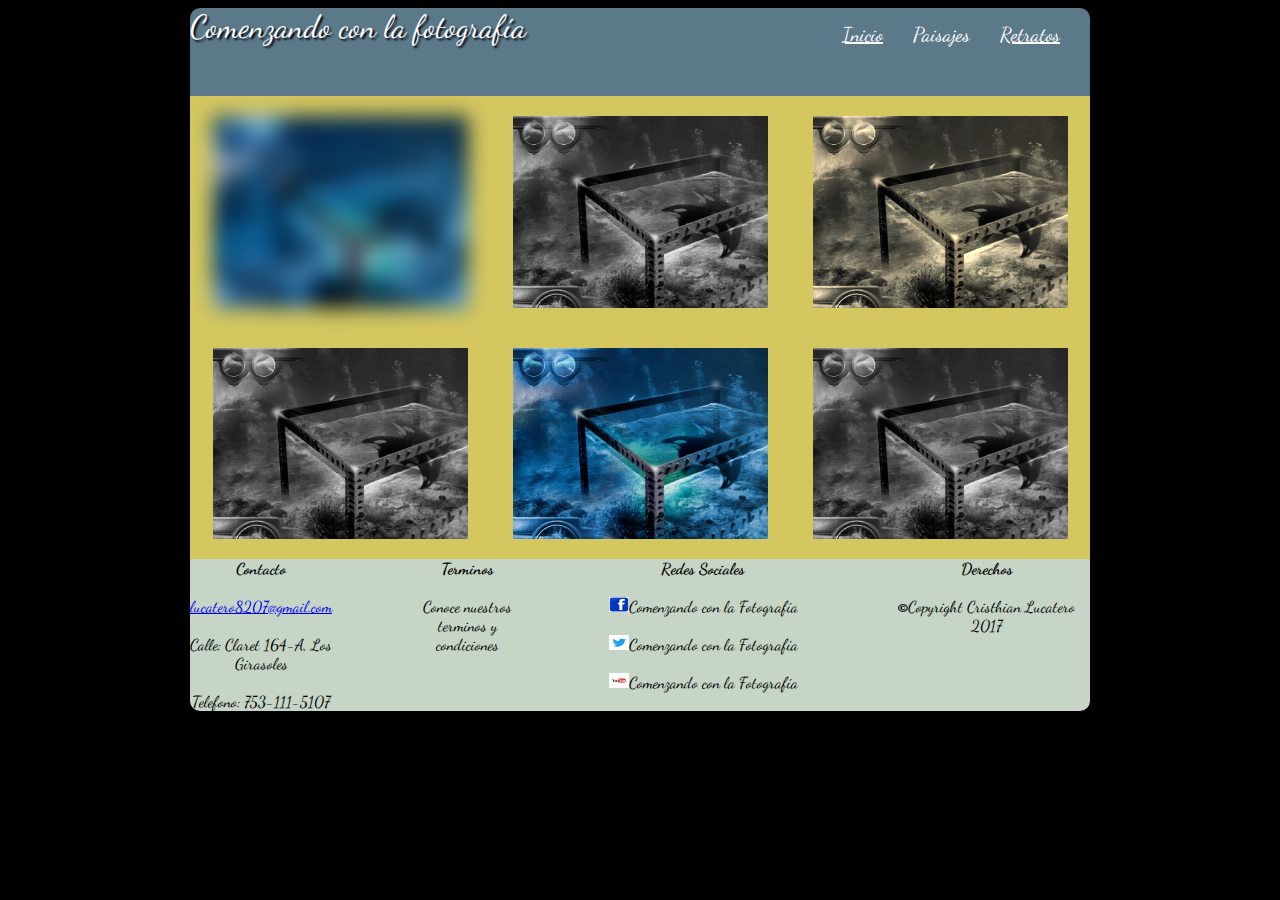
<file: Vinculos/HTML/paisajes.html>
<html>
<head>
	<title>Comenzando con la Fotografía</title>
	<link rel="stylesheet" href="../../css/estilos.css">
	<link href="https://fonts.googleapis.com/css?family=Dancing+Script" rel="stylesheet" >
	<meta charset="utf-8">
</head>
<body>
<header>
	<div class="Encabezado">
		Comenzando con la fotografía
		<a class="Enlace" href="retratos.html">Retratos</a>
		<a class="Actual" href="paisajes.html">Paisajes</a>
		<a class="Enlace" href="../../Index.html">Inicio</a>
	</div>
	<section id="contenido">
		<div class="contenedorpais">
			<div >
				<img id="imagen8" src="../../imagenes/ST1.jpg" >
				<img id="imagen9" src="../../imagenes/ST1.jpg" >
			</div>
			<div >
				<img id="imagen10" src="../../imagenes/ST1.jpg" >
				<img id="imagen11" src="../../imagenes/ST1.jpg" >
			</div>
			<div >
				<img id="imagen12" src="../../imagenes/ST1.jpg" >
				<img id="imagen13" src="../../imagenes/ST1.jpg" >
			</div>
		</div>
	</section>
	<footer>
	<section id="pie">
		<div class="contacto">
			<strong>Contacto </strong><br>
			<br>
			<a href="mailto:lucatero8207@gmail.com">lucatero8207@gmail.com</a><br>
			<br>
			Calle: Claret 164-A, Los Girasoles <br>
			<br>
			Telefono: 753-111-5107
		</div>
		<div class="terminos">
			<strong>Terminos</strong> <br>
			<br>
			Conoce nuestros terminos y condiciones
		</div>
		<div class="redes">
			<strong>Redes Sociales</strong><br>
			<br>
			<img id="imagen5" src="../../imagenes/Face.png" >Comenzando con la Fotografía<br>
			<br>
			<img id="imagen6" src="../../imagenes/Twi.png" >Comenzando con la Fotografía <br>
			<br>
			<img id="imagen7" src="../../imagenes/Yout.png" >Comenzando con la Fotografía <br>
		</div>
		<div class="derechos">
			<strong>Derechos</strong> <br>
			<br>
			<img id="imagen4" src="../../imagenes/C.png" >Copyright Cristhian Lucatero 2017
		</div>
		</section>
	</footer>
	</body>
	</html>
</file>
<file: css/estilos.css>
@-webkit-keyframes entry-animation {
0% {
margin-top: 150%
}
60% {
margin-top: -5%
}
100% {
margin-top: 0%;
}
}

header{
	animation-name: entry-animation;
	animation-duration: 1s;
}
.actual{
	text-decoration: none;
}
body{
	background-color: black;
}
#imagen2:hover{
	-webkit-transform: rotate(10deg);
	-webkit-box-shadow: 2px 2px 2px 2px #82c3a6;
	border: 2px;
	transition-duration: 0.5s;
	transition-timing-function:	linear;

}
#imagen3:hover{
  -webkit-transform : translate3d(20px, -5px, 0px);
	-webkit-box-shadow: 2px 2px 2px 2px #82c3a6;
	border: 2px;
	transition-duration: 0.5s;
	transition-timing-function:	linear;
}
@media (min-width:200px) and (max-width:899px) {
	#contenido{
		width: 100%;
		margin: 0 auto;
	}
	.Encabezado{
		font-family: 'Dancing Script', cursive;
		background-color: #5b7989;
		border-radius: 10px 10px 0px 0px;
		font-size: 2em;
		color: white;
		text-shadow: 2px 2px 2px  #02010a;
		height: 15%;
		text-align: center;
		vertical-align: middle;
		width: 100%;
		margin: 0 auto;
	}
	.Encabezado a{
		color: white;
		text-shadow: none;
		font-size: 18px;
		margin-top: 15px;
		margin-right: 30px;
		float: none;
	}

	.contenedor1{
		width: 100%;
		background-color: #82c3a6;
		text-align: center;
		align-items: center;
	}
	.contenedor2{
		border: 1px;
		width: 100%;
		background-color: #d5c75f;
		text-align: center;
		align-items: center;
	}
	.contenedor1 img{
		margin: 30px;
		width: 70%;
	}
	.contenedor2 img{
		margin: 30px;
		width: 70%;
	}

	#imagen4{
		width: 3%;
		height: 3%;
	}

	#imagen5, #imagen6,#imagen7{
		width: 7%;
		height: 7%;
	}

	#imagen8,#imagen9,#imagen10,#imagen11,#imagen12,#imagen13{
		width: 85%;
		margin: 20px;
	}
	#imagen9,#imagen10,#imagen13{
		-webkit-filter:grayscale(100%);
		filter: grayscale(100%);
	}
	#imagen12{
		-webkit-filter:sepia(90%);
		filter: sepia(90%);
	}
	.contenedorpais{
		font-family: 'Dancing Script', cursive;
		font-size: 1.5em;
		border: 1px;
		width: 100%;
		background-color: #d5c75f;
		text-align: center;
		align-items: center;
	}
	footer{
		font-family: 'Dancing Script', cursive;
		font-size: 1em;
		background-color: #C6d5c5;
		border-radius:0px 0px 10px 10px;
		height: 100%;
		vertical-align: middle;
		text-align: center;
		width: 100%
	}
	}



@media (min-width:900px){
	#contenido{
		width: 900px;
		margin: 0 auto;
	}
	.Encabezado{
		display: table;
		width: 900px;
		margin: 0 auto;
		font-family: 'Dancing Script', cursive;
		background-color: #5b7989;
		border-radius: 10px 10px 0px 0px;
		font-size: 2em;
		color: white;
		text-shadow: 2px 2px 2px  #02010a;
		height: 10%;

	}
	.Encabezado a{
		color: white;
		float: right;
		text-shadow: none;
		font-size: 20px;
		margin-top: 15px;
		margin-right: 30px;
	}

	.contenedor1{
		font-family: 'Dancing Script', cursive;
		width: 100%;
		background-color: #82c3a6;
		text-align: center;
	}
	.contenedor2{
		font-family: 'Dancing Script', cursive;
		font-size: 1.5em;
		display:inline-flex;
		-webkit-column-count:2;
		-moz-column-count:2;
		column-count:2;
		border: 1px;
		width: 100%;
		background-color: #d5c75f;
		text-align: center;
		align-items: center;
	}
	.contenedor1 img{
		margin: 20px;
		width: 70%;
	}
	.contenedor2 img{
		margin: 20px;
		width: 80%;
		text-align: center;
	}
#imagen4{
	width: 5%;
	height: 5%;
}

#imagen5, #imagen6,#imagen7{
	width: 10%;
	height: 10%;
}

#imagen8,#imagen9,#imagen10,#imagen11,#imagen12,#imagen13{
	width: 85%;
	margin: 20px;
}
#imagen8{
	-webkit-filter:blur(10px);
	filter: blur(10px);
}
#imagen9,#imagen10,#imagen13{
	-webkit-filter:grayscale(100%);
	filter: grayscale(100%);
}
#imagen12{
	-webkit-filter:sepia(90%);
	filter: sepia(90%);
}
.contenedorpais{
	font-family: 'Dancing Script', cursive;
	font-size: 1.5em;
	display:flex;
	-webkit-column-count:3;
	-moz-column-count:3;
	column-count:3;
	-moz-column-width: 200px;
	-webkit-column-width:  200px;
	column-width: 200px;
	column-span: none;
	border: 1px;
	width: 100%;
	background-color: #d5c75f;
	text-align: center;
	align-items: center;
}

footer{
	display: table;
	width: 900px;
	margin: 0 auto;
}
#pie{
	display:inline-flex;
	-webkit-column-count:4;
	-moz-column-count:4;
	column-count:4;
	-moz-column-width: 200px;
	-webkit-column-width:  200px;
	column-width: 200px;
	-webkit-column-gap:5rem;
	-moz-column-gap:5rem;
	column-gap:5rem;
	column-span: none;
	font-family: 'Dancing Script', cursive;
	font-size: 1em;
	background-color: #C6d5c5;
	border-radius:0px 0px 10px 10px;
	height: 30%;
	text-align: center;
	vertical-align: middle;
}
	}
</file>
